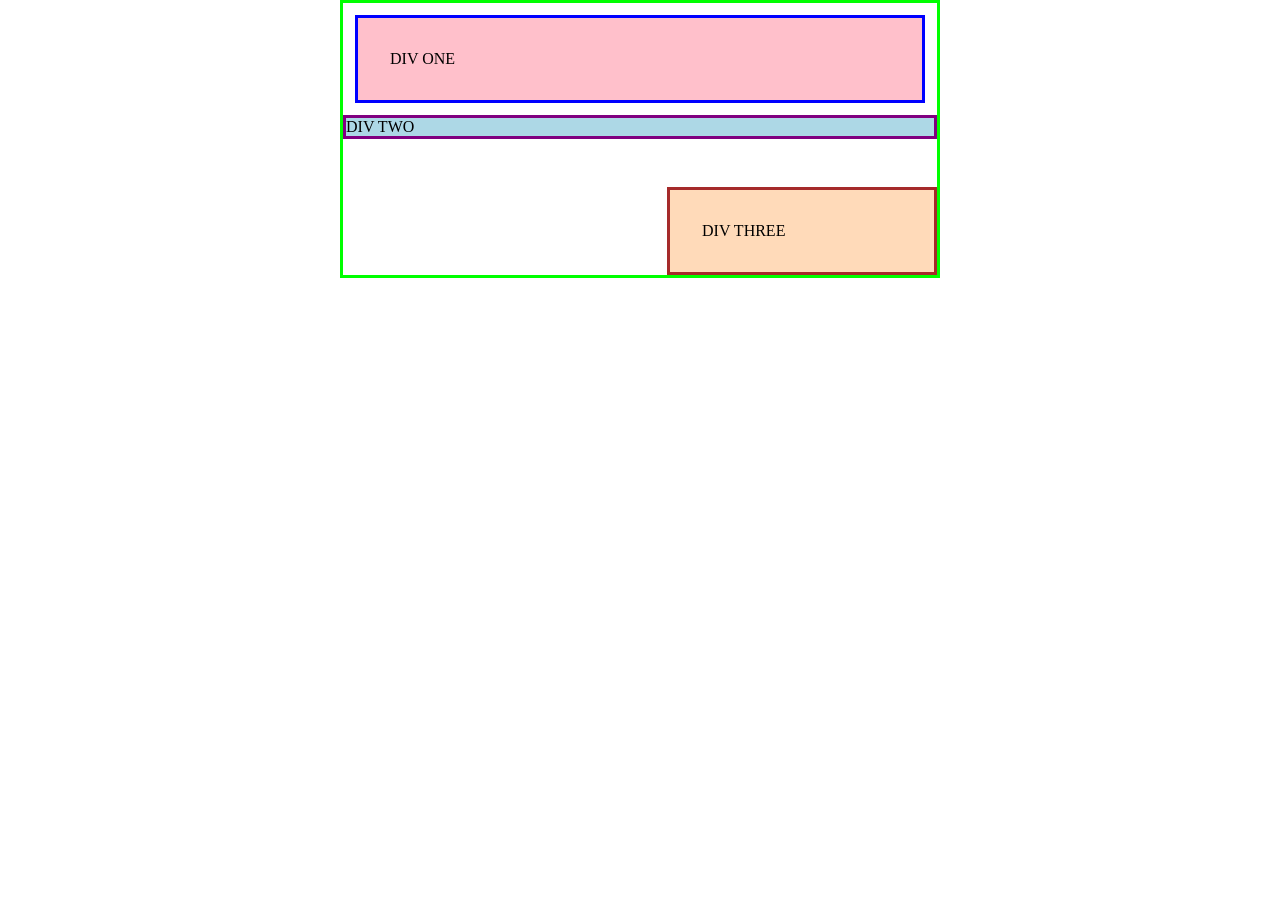
<file: foundations/block-and-inline/01-margin-and-padding-1/index.html>
<!DOCTYPE html>
<html lang="en">
  <head>
    <meta charset="UTF-8">
    <meta http-equiv="X-UA-Compatible" content="IE=edge">
    <meta name="viewport" content="width=device-width, initial-scale=1.0">
    <title>Margin and Padding exercise</title>
    <link rel="stylesheet" href="style.css">
  </head>
  <body>
    <div class="container">
    <div class="one">
      DIV ONE
    </div>
    <div class="two">
      DIV TWO
    </div>
    <div class="three">
      DIV THREE
    </div>
    </div>
  </body>
</html>
</file>
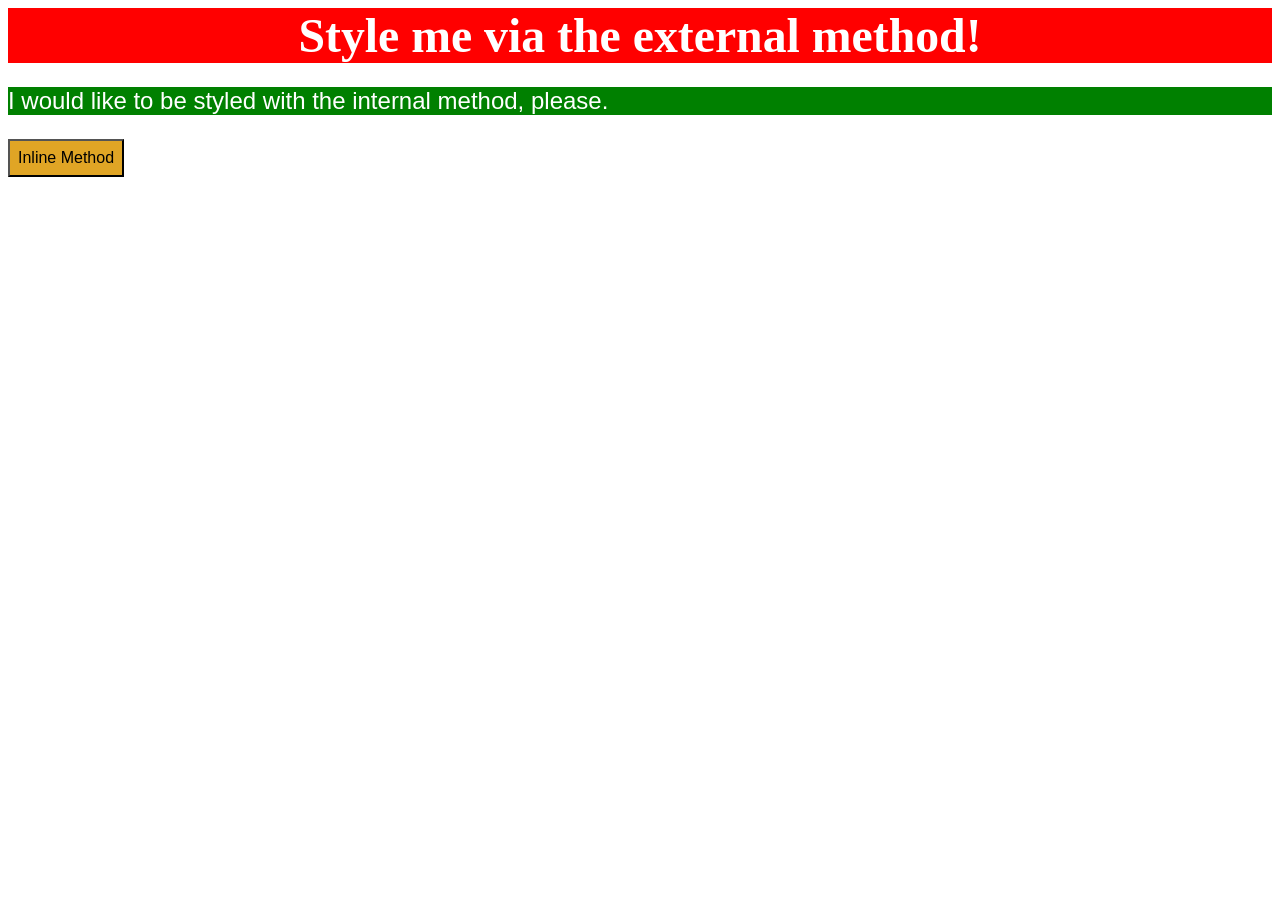
<file: foundations/intro-to-css/01-css-methods/index.html>
<!DOCTYPE html>
<html lang="en">
  <head>
    <style>
      p {
        text-align: left;
        font-family: Garamond, sans-serif, serif, monospace;
        font-size: 1.5rem;
        font-style: normal;
        font-weight: 400;
        color: white;
        background-color: green;
      }
    </style>
    <meta charset="UTF-8">
    <meta http-equiv="X-UA-Compatible" content="IE=edge">
    <meta name="viewport" content="width=device-width, initial-scale=1.0">
    <title>Methods for Adding CSS</title>
    <link rel="stylesheet" href="./css/stylesheet.css">
  </head>
  <body>
    <div>Style me via the external method!</div>
    <p>I would like to be styled with the internal method, please.</p>
    <button style="text-align: center; font-family: Inter, sans-serif, serif, monospace; font-size: 1rem; font-style: normal; font-weight: 400; color: black; background-color: rgb(224, 165, 37); width: auto; height: auto; padding: 0.5em; margin: 0 auto; display: inline-block;">Inline Method</button>
  </body>
</html>
</file>
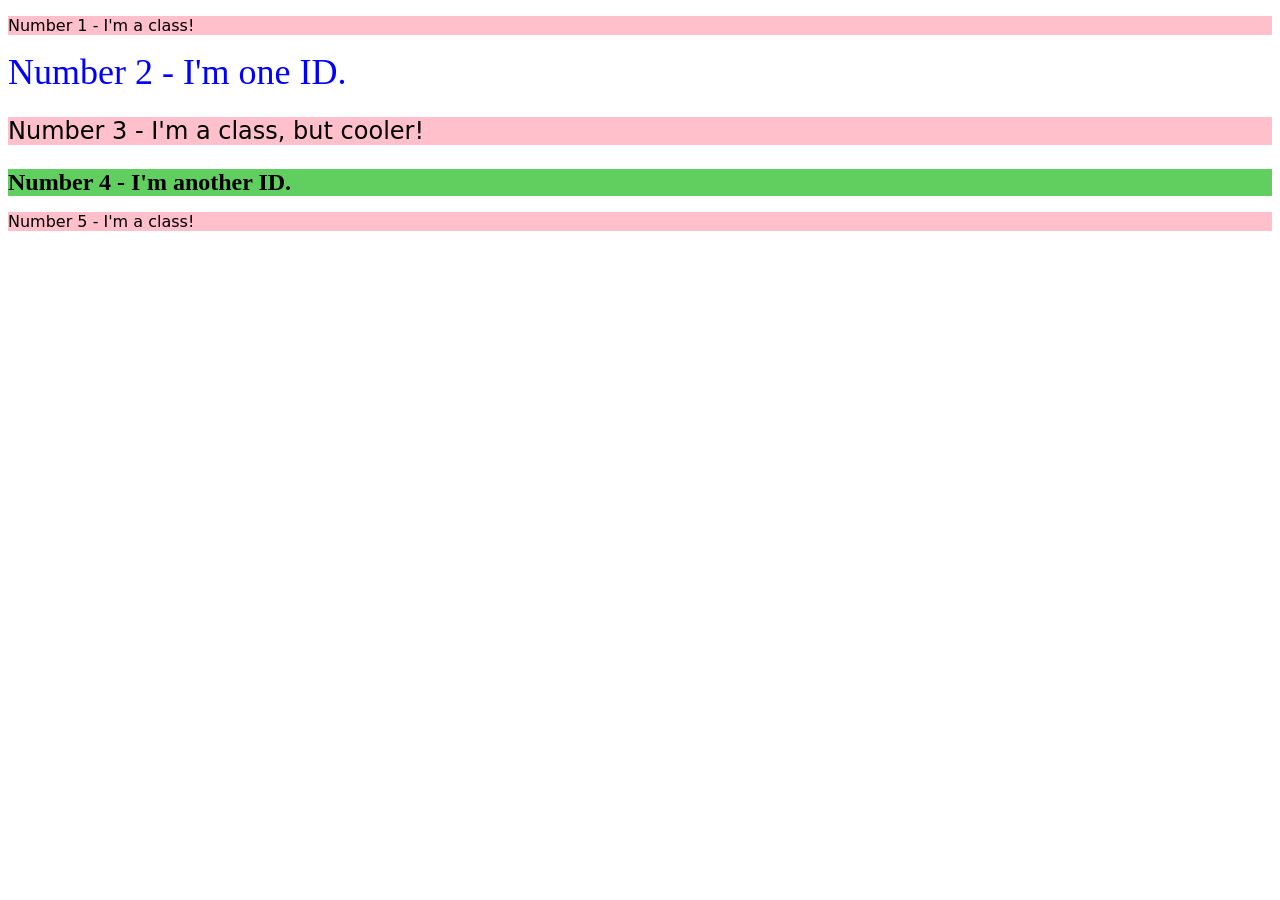
<file: foundations/intro-to-css/02-class-id-selectors/index.html>
<!DOCTYPE html>
<html lang="en">
  <head>
    <meta charset="UTF-8">
    <meta http-equiv="X-UA-Compatible" content="IE=edge">
    <meta name="viewport" content="width=device-width, initial-scale=1.0">
    <title>Class and ID Selectors</title>
    <link rel="stylesheet" href="style.css">
  </head>
  <body>
    <p class="text-align--left font-family--verdana background-color--light-pink" >Number 1 - I'm a class!</p>
    <div class="text-align--left font-size--36" id="number-two">Number 2 - I'm one ID.</div>
    <p class="text-align--left font-family--verdana font-size--24 background-color--light-pink" >Number 3 - I'm a class, but cooler!</p>
    <div class="text-align--left font-size--24 font-weight--bold" id="number-four">Number 4 - I'm another ID.</div>
    <p class="text-align--left font-family--verdana background-color--light-pink" >Number 5 - I'm a class!</p>
  </body>
</html>
</file>
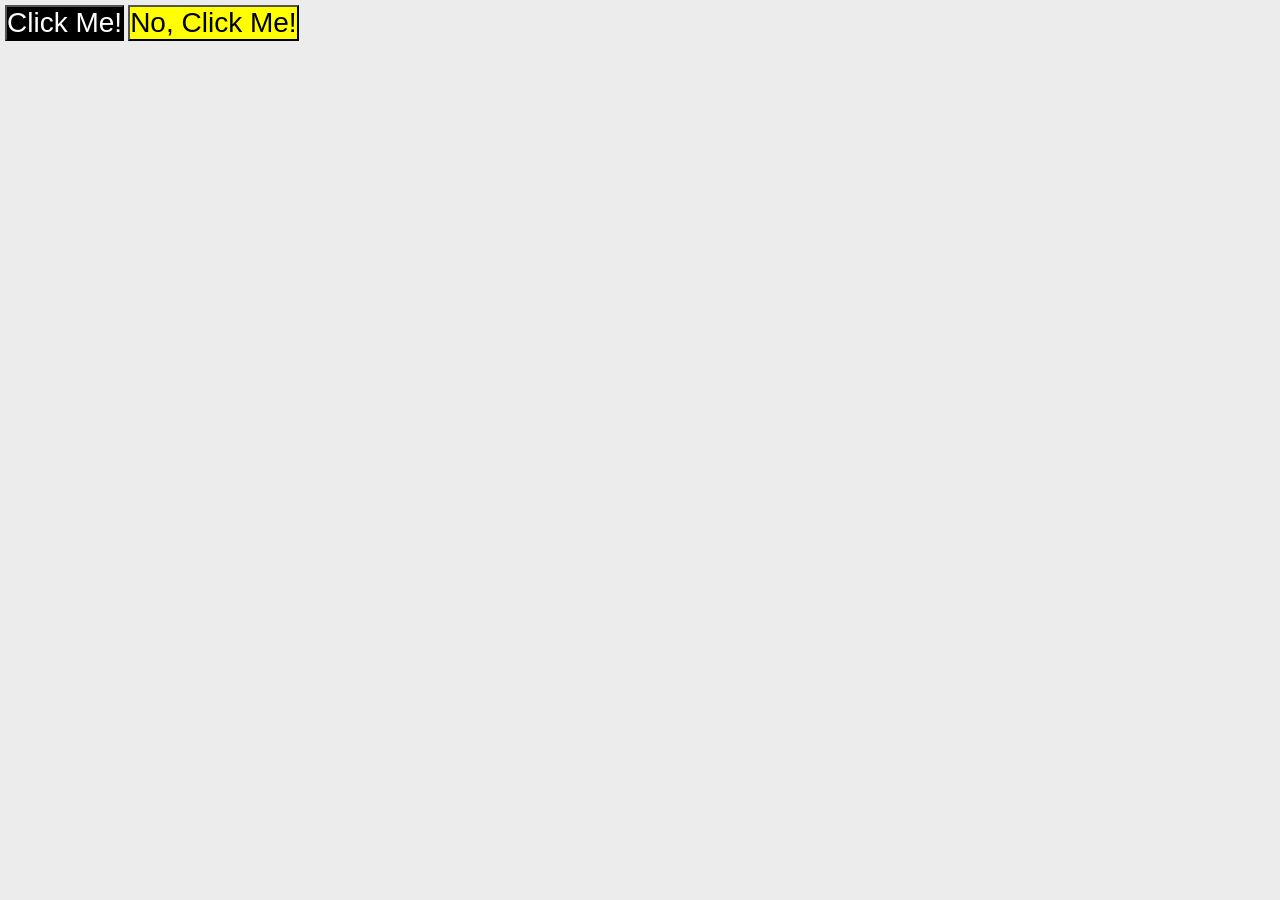
<file: foundations/intro-to-css/03-grouping-selectors/index.html>
<!DOCTYPE html>
<html lang="en">
  <head>
    <meta charset="UTF-8">
    <meta http-equiv="X-UA-Compatible" content="IE=edge">
    <meta name="viewport" content="width=device-width, initial-scale=1.0">
    <title>Grouping Selectors</title>
    <link rel="stylesheet" href="style.css">
  </head>
  <body>
    <button class="btn btn--primary">Click Me!</button>
    <button class="btn btn--secondary">No, Click Me!</button>
  </body>
</html>
</file>
<file: foundations/block-and-inline/01-margin-and-padding-1/style.css>
body {
  max-width: 600px;
  margin: 0 auto;
}

.container {
  border: 3px solid rgba(0, 255, 0, 1);
}

.one {
  background: pink;
  border: 3px solid blue;
  /* CHANGE ME */
  padding: 32px;
  margin: 12px;
}

.two {
  background: lightblue;
  border: 3px solid purple;
  /* CHANGE ME */
  margin-bottom: 48px;
}

.three {
  background: peachpuff;
  border: 3px solid brown;
  width: 200px;
  /* CHANGE ME */
  padding: 32px;
  margin-left: auto;
  /* why not use the margin-left below */
  /* margin-left: 350px; */
}
</file>
<file: foundations/intro-to-css/01-css-methods/css/stylesheet.css>
div {
    text-align: center;
    font-size: 2.986rem;
    font-weight: 900;
    color: white;
    background-color: red;
}
</file>
<file: foundations/intro-to-css/02-class-id-selectors/style.css>
.text-align--left{
    text-align: left;
}

.font-family--verdana {
    font-family: Verdana, 'DejaVu Sans', sans-serif;
}

.font-weight--bold {
    font-weight: 700;
}

.font-size--24 {
    font-size: 24px;
}

.font-size--36 {
    font-size: 36px;
}

.background-color--light-pink {
    background-color: rgba(255, 192, 203, 1);
}

#number-two {
    color: rgba(0, 0, 255, 1);
}

#number-four {
    background-color: rgb(96, 207, 96);
}

/*
MORE EFFICIENT MODIFICATIONS

we have the option to group the props below since they can be semntically grouped as "odd-numbers"
so to begin, 'p:nth-of-type(n)` means the nth numbered child of the p element
for
p:nth-of-type(1)
p:nth-of-type(3)
p:nth-of-type(5):

.odd-numbers {
    font-family: Verdana, 'DejaVu Sans', sans-serif;
    background-color--light-pink;
}

*/
</file>
<file: foundations/intro-to-css/03-grouping-selectors/style.css>
/* Add CSS Styling */

/* gruping font selectors 1 */
/* .font {
    font-family: Helvetica, Verdana, sans-serif;
    font-size: 48px;
} */

/* gruping font selectors 2 */
/* .font--font-family--helevetica,
.font--font-size--48 {
    font-family: Helvetica, Verdana, sans-serif;
    font-size: 48px;
} */

/* .background-color--black {
    background-color: rgba(0, 0, 0, 1);
} */

/* .background-color--yellow {
    background-color: rgba(255, 255, 0, 1);
}

.text-color--white {
    color: rgba(255, 255, 255, 1);
} */

* {
    padding: 0;
    margin: 0;
    box-sizing:border-box;
}


body {
    background-color: #ececec;
    padding: 5px;
}


.btn {
    font-family: Helvetica, Verdana, sans-serif;
    font-size: 28px;
}

.btn--primary {
    background-color: rgba(0, 0, 0, 1);
    color: rgba(255, 255, 255, 1);
}

.btn--secondary {
    background-color: rgba(255, 255, 0, 1);
    color: rgba(0, 0, 0, 1);
}
</file>
